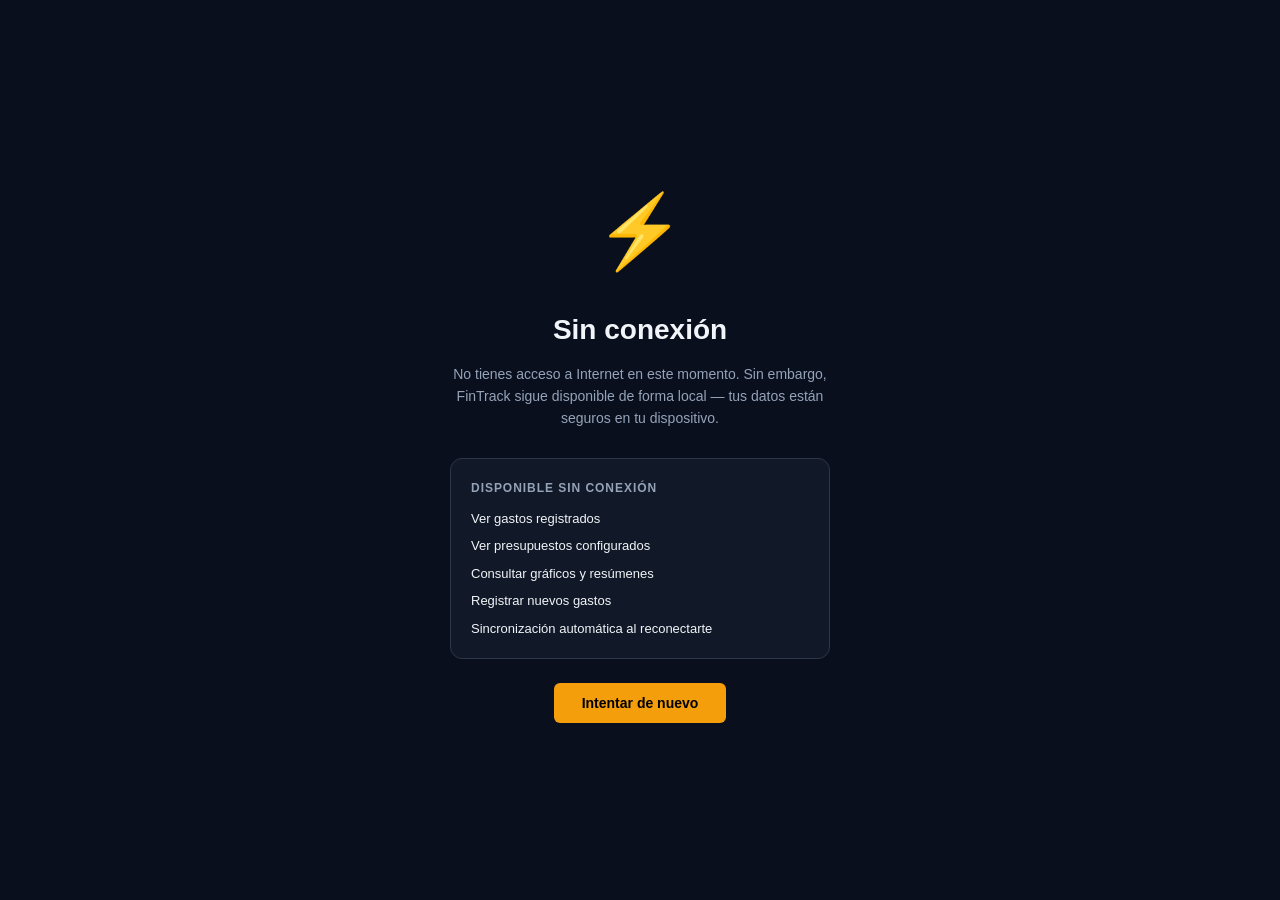
<file: offline.html>
<!DOCTYPE html>
<html lang="es">
<head>
  <meta charset="UTF-8" />
  <meta name="viewport" content="width=device-width, initial-scale=1.0" />
  <meta name="theme-color" content="#0f172a" />
  <title>FinTrack — Sin conexión</title>
  <link rel="stylesheet" href="css/styles.css" />
  <style>
    body {
      display: flex; align-items: center; justify-content: center;
      min-height: 100vh; padding: 24px;
    }
    .offline-wrap {
      text-align: center;
      max-width: 380px;
    }
    .offline-icon {
      font-size: 72px; margin-bottom: 24px; display: block;
      animation: pulse 2s ease-in-out infinite;
    }
    @keyframes pulse {
      0%, 100% { opacity: 1; }
      50% { opacity: 0.5; }
    }
    .offline-wrap h1 {
      font-size: 28px; font-weight: 800; margin-bottom: 12px;
    }
    .offline-wrap p {
      color: #94a3b8; font-size: 14px; margin-bottom: 28px; line-height: 1.6;
    }
    .offline-features {
      background: #111827; border: 1px solid #2d3748; border-radius: 12px;
      padding: 20px; margin-bottom: 24px; text-align: left;
    }
    .offline-features h3 {
      font-size: 12px; text-transform: uppercase; letter-spacing: 0.08em;
      color: #94a3b8; margin-bottom: 12px;
    }
    .offline-features ul {
      list-style: none; display: flex; flex-direction: column; gap: 8px;
    }
    .offline-features li {
      font-size: 13px; color: #f1f5f9;
      display: flex; align-items: center; gap: 8px;
    }
    .btn-retry {
      display: inline-block; background: #f59e0b; color: #000;
      padding: 12px 28px; border-radius: 6px;
      font-weight: 700; font-size: 14px; cursor: pointer;
      border: none; text-decoration: none;
      transition: background 0.2s;
    }
    .btn-retry:hover { background: #fbbf24; }
  </style>
</head>
<body>
  <div class="offline-wrap">
    <span class="offline-icon">⚡</span>
    <h1>Sin conexión</h1>
    <p>No tienes acceso a Internet en este momento. Sin embargo, FinTrack sigue disponible de forma local — tus datos están seguros en tu dispositivo.</p>

    <div class="offline-features">
      <h3>Disponible sin conexión</h3>
      <ul>
        <li>Ver gastos registrados</li>
        <li>Ver presupuestos configurados</li>
        <li>Consultar gráficos y resúmenes</li>
        <li>Registrar nuevos gastos</li>
        <li>Sincronización automática al reconectarte</li>
      </ul>
    </div>

    <button class="btn-retry" onclick="window.location.reload()">
      Intentar de nuevo
    </button>
  </div>
</body>
</html>
</file>
<file: css/styles.css>
/* ═══════════════════════════════════════════════
   FINTRACK — STYLES
   Aesthetic: Dark industrial / brutalist-minimal
   Fonts: Syne (display) + DM Mono (data)
═══════════════════════════════════════════════ */

/* ── RESET & VARIABLES ─────────────────────── */
*, *::before, *::after { box-sizing: border-box; margin: 0; padding: 0; }

:root {
  --bg: #0a0f1e;
  --bg2: #111827;
  --bg3: #1e2535;
  --border: #2d3748;
  --border-light: #374151;
  --accent: #f59e0b;
  --accent2: #10b981;
  --danger: #ef4444;
  --warning: #f97316;
  --text: #f1f5f9;
  --text-muted: #94a3b8;
  --text-dim: #4b5563;
  --card-shadow: 0 4px 24px rgba(0,0,0,0.4);
  --radius: 12px;
  --radius-sm: 6px;
  --font-display: 'Syne', sans-serif;
  --font-data: 'DM Mono', monospace;
  --sidebar-w: 240px;
  --topbar-h: 56px;
  --transition: 0.2s ease;

  --cat-food: #f59e0b;
  --cat-transport: #3b82f6;
  --cat-ocio: #8b5cf6;
  --cat-salud: #10b981;
  --cat-hogar: #ec4899;
  --cat-educacion: #06b6d4;
  --cat-ropa: #f97316;
  --cat-otros: #6b7280;
}

html { font-size: 16px; scroll-behavior: smooth; }

body {
  font-family: var(--font-display);
  background: var(--bg);
  color: var(--text);
  min-height: 100vh;
  overflow-x: hidden;
  line-height: 1.5;
}

/* ── SCROLLBAR ──────────────────────────────── */
::-webkit-scrollbar { width: 5px; height: 5px; }
::-webkit-scrollbar-track { background: var(--bg2); }
::-webkit-scrollbar-thumb { background: var(--border); border-radius: 4px; }
::-webkit-scrollbar-thumb:hover { background: var(--accent); }

/* ── OFFLINE BANNER ────────────────────────── */
.offline-banner {
  position: fixed; top: 0; left: 0; right: 0; z-index: 1000;
  background: var(--warning);
  color: #000;
  text-align: center;
  padding: 8px 16px;
  font-size: 13px;
  font-weight: 600;
}
.offline-banner.hidden { display: none; }

/* ── INSTALL PROMPT ──────────────── */
.install-prompt {
  position: fixed; bottom: 80px; left: 50%; transform: translateX(-50%);
  z-index: 800;
  background: var(--bg3);
  border: 1px solid var(--accent);
  border-radius: var(--radius);
  padding: 12px 16px;
  width: min(400px, 92vw);
  box-shadow: 0 8px 32px rgba(245,158,11,0.2);
}
.install-prompt.hidden { display: none; }
.install-content { display: flex; align-items: center; gap: 12px; }
.install-icon { font-size: 24px; flex-shrink: 0; }
.install-content > div { flex: 1; }
.install-content strong { display: block; font-size: 14px; }
.install-content p { font-size: 12px; color: var(--text-muted); margin: 2px 0 0; }
.btn-install {
  background: var(--accent); color: #000;
  border: none; padding: 8px 14px; border-radius: var(--radius-sm);
  font-family: var(--font-display); font-weight: 700; font-size: 13px;
  cursor: pointer; white-space: nowrap;
}
.btn-dismiss {
  background: none; border: none; color: var(--text-muted);
  cursor: pointer; font-size: 16px; padding: 4px;
  flex-shrink: 0;
}

/* ── APP LAYOUT ─────────────────────────────── */
#app {
  display: flex;
  min-height: 100vh;
}

/* ── SIDEBAR ─────────────────────────────────── */
.sidebar {
  width: var(--sidebar-w);
  background: var(--bg2);
  border-right: 1px solid var(--border);
  display: flex;
  flex-direction: column;
  position: fixed; top: 0; left: 0; height: 100vh;
  z-index: 300;
  transition: transform var(--transition);
}
.sidebar-header {
  padding: 24px 20px 20px;
  border-bottom: 1px solid var(--border);
}
.logo {
  display: flex; align-items: center; gap: 10px;
}
.logo-icon {
  font-size: 22px; color: var(--accent);
  animation: spin-slow 8s linear infinite;
}
@keyframes spin-slow {
  from { transform: rotate(0deg); }
  to { transform: rotate(360deg); }
}
.logo-text {
  font-size: 20px; font-weight: 800; letter-spacing: -0.5px;
}
.nav-links {
  list-style: none;
  padding: 16px 12px;
  flex: 1;
  overflow-y: auto;
}
.nav-link {
  display: flex; align-items: center; gap: 10px;
  padding: 10px 12px;
  border-radius: var(--radius-sm);
  color: var(--text-muted);
  text-decoration: none;
  font-size: 14px; font-weight: 600;
  transition: all var(--transition);
  letter-spacing: 0.02em;
}
.nav-link:hover { color: var(--text); background: var(--bg3); }
.nav-link.active { color: var(--accent); background: rgba(245,158,11,0.1); }
.nav-icon { font-size: 16px; flex-shrink: 0; }
.sidebar-footer {
  padding: 16px;
  border-top: 1px solid var(--border);
}
.month-selector label {
  display: block; font-size: 11px; color: var(--text-muted);
  text-transform: uppercase; letter-spacing: 0.08em; margin-bottom: 6px;
}
#month-select {
  width: 100%;
  background: var(--bg3); color: var(--text);
  border: 1px solid var(--border);
  border-radius: var(--radius-sm);
  padding: 8px 10px; font-family: var(--font-display); font-size: 13px;
}

/* ── TOPBAR (mobile) ─────────────────────────── */
.topbar {
  display: none;
  position: fixed; top: 0; left: 0; right: 0;
  height: var(--topbar-h);
  background: var(--bg2);
  border-bottom: 1px solid var(--border);
  align-items: center;
  padding: 0 16px;
  z-index: 400;
  gap: 12px;
}
.menu-toggle {
  background: none; border: none;
  color: var(--text); font-size: 20px; cursor: pointer; padding: 4px;
}
.topbar-title { flex: 1; font-size: 16px; font-weight: 800; }
.btn-quick-add {
  width: 36px; height: 36px; border-radius: 50%;
  background: var(--accent); color: #000; border: none;
  font-size: 22px; font-weight: 700; cursor: pointer;
  display: flex; align-items: center; justify-content: center;
}

/* ── MAIN CONTENT ─────────────────────────────── */
.main-content {
  margin-left: var(--sidebar-w);
  flex: 1;
  padding: 32px;
  min-height: 100vh;
  overflow-y: auto;
}

/* ── PAGES ─────────────────────────────────────── */
.page { display: none; }
.page.active { display: block; }
.page-header {
  display: flex; align-items: center; justify-content: space-between;
  margin-bottom: 28px;
  flex-wrap: wrap; gap: 12px;
}
.page-header h1 {
  font-size: 28px; font-weight: 800; letter-spacing: -0.5px;
}
.date-label {
  font-family: var(--font-data); font-size: 12px; color: var(--text-muted);
  text-transform: uppercase; letter-spacing: 0.1em;
}

/* ── KPI GRID ─────────────────────────────────── */
.kpi-grid {
  display: grid;
  grid-template-columns: repeat(auto-fill, minmax(180px, 1fr));
  gap: 16px;
  margin-bottom: 24px;
}
.kpi-card {
  background: var(--bg2);
  border: 1px solid var(--border);
  border-radius: var(--radius);
  padding: 20px;
  display: flex; flex-direction: column; gap: 8px;
  position: relative; overflow: hidden;
  transition: border-color var(--transition), transform var(--transition);
}
.kpi-card::before {
  content: '';
  position: absolute; top: 0; left: 0; right: 0; height: 2px;
  background: var(--accent);
}
.kpi-card:hover { border-color: var(--accent); transform: translateY(-2px); }
.kpi-income::before { background: var(--accent2); }
.kpi-spent::before { background: var(--danger); }
.kpi-balance::before { background: var(--accent); }
.kpi-progress { align-items: center; }
.kpi-label {
  font-size: 11px; text-transform: uppercase;
  letter-spacing: 0.1em; color: var(--text-muted); font-weight: 600;
}
.kpi-value {
  font-family: var(--font-data); font-size: 24px; font-weight: 500;
  color: var(--text);
}
.kpi-income .kpi-value { color: var(--accent2); }
.kpi-spent .kpi-value { color: var(--danger); }

/* Ring progress */
.progress-ring-wrap {
  position: relative; width: 80px; height: 80px;
}
.ring-label {
  position: absolute; top: 50%; left: 50%;
  transform: translate(-50%, -50%);
  font-family: var(--font-data); font-size: 13px; font-weight: 500;
}

/* ── CARDS ─────────────────────────────────────── */
.card {
  background: var(--bg2);
  border: 1px solid var(--border);
  border-radius: var(--radius);
  padding: 24px;
  margin-bottom: 20px;
}
.card-title {
  font-size: 13px; font-weight: 700; text-transform: uppercase;
  letter-spacing: 0.08em; color: var(--text-muted);
  margin-bottom: 16px; padding-bottom: 12px;
  border-bottom: 1px solid var(--border);
}

/* ── DASHBOARD GRID ─────────────────────────────── */
.dashboard-grid {
  display: grid;
  grid-template-columns: 1fr 1fr;
  gap: 20px;
}

/* ── EXPENSE LIST ─────────────────────────────── */
.expense-list { list-style: none; }
.expense-item {
  display: flex; align-items: center; gap: 12px;
  padding: 10px 0;
  border-bottom: 1px solid var(--border);
  transition: opacity var(--transition);
}
.expense-item:last-child { border-bottom: none; }
.cat-dot {
  width: 8px; height: 8px; border-radius: 50%; flex-shrink: 0;
}
.exp-info { flex: 1; min-width: 0; }
.exp-desc { font-size: 14px; font-weight: 600; white-space: nowrap; overflow: hidden; text-overflow: ellipsis; }
.exp-meta { font-size: 11px; color: var(--text-muted); font-family: var(--font-data); }
.exp-amount {
  font-family: var(--font-data); font-size: 14px; font-weight: 500;
  color: var(--danger);
}

/* ── EXPENSE TABLE ─────────────────────────────── */
.expense-table {
  width: 100%; border-collapse: collapse;
  font-size: 13px;
}
.expense-table th {
  text-align: left; padding: 10px 12px;
  font-size: 11px; text-transform: uppercase; letter-spacing: 0.08em;
  color: var(--text-muted); border-bottom: 1px solid var(--border);
}
.expense-table td {
  padding: 12px 12px;
  border-bottom: 1px solid var(--border);
  color: var(--text);
}
.expense-table tr:hover td { background: var(--bg3); }
.expense-table .td-amount { font-family: var(--font-data); color: var(--danger); }
.badge {
  display: inline-block; padding: 2px 8px; border-radius: 100px;
  font-size: 11px; font-weight: 600; letter-spacing: 0.04em;
}

/* ── FILTERS BAR ─────────────────────────────── */
.filters-bar {
  display: flex; gap: 10px; flex-wrap: wrap; margin-bottom: 16px;
}
.filter-select, .filter-input {
  background: var(--bg2); color: var(--text);
  border: 1px solid var(--border); border-radius: var(--radius-sm);
  padding: 8px 12px; font-family: var(--font-display); font-size: 13px;
  flex: 1; min-width: 140px;
}
.filter-select:focus, .filter-input:focus {
  outline: none; border-color: var(--accent);
}

/* ── BUDGET ─────────────────────────────────── */
.income-card { margin-bottom: 20px; }
.income-row { display: flex; gap: 12px; align-items: center; }
.big-input {
  flex: 1; background: var(--bg3); color: var(--text);
  border: 1px solid var(--border); border-radius: var(--radius-sm);
  padding: 12px 16px; font-family: var(--font-data); font-size: 20px;
  transition: border-color var(--transition);
}
.big-input:focus { outline: none; border-color: var(--accent); }
.budget-list { display: flex; flex-direction: column; gap: 14px; }
.budget-item {
  display: flex; align-items: center; gap: 12px;
}
.budget-item label {
  display: flex; align-items: center; gap: 8px;
  font-size: 13px; font-weight: 600; min-width: 120px;
}
.budget-item input[type="number"] {
  background: var(--bg3); color: var(--text);
  border: 1px solid var(--border); border-radius: var(--radius-sm);
  padding: 8px 12px; font-family: var(--font-data); font-size: 13px;
  width: 120px;
  transition: border-color var(--transition);
}
.budget-item input[type="number"]:focus { outline: none; border-color: var(--accent); }
.budget-item .btn-save-cat {
  background: none; border: 1px solid var(--border);
  color: var(--text-muted); padding: 7px 14px;
  border-radius: var(--radius-sm); font-family: var(--font-display);
  font-size: 12px; cursor: pointer; transition: all var(--transition);
}
.budget-item .btn-save-cat:hover { border-color: var(--accent); color: var(--accent); }

/* Budget progress bars */
.budget-progress-list { display: flex; flex-direction: column; gap: 16px; }
.bp-item { display: flex; flex-direction: column; gap: 6px; }
.bp-header { display: flex; justify-content: space-between; font-size: 13px; }
.bp-label { font-weight: 600; }
.bp-amounts { font-family: var(--font-data); font-size: 12px; color: var(--text-muted); }
.bp-bar-track {
  height: 6px; background: var(--bg3); border-radius: 3px; overflow: hidden;
}
.bp-bar-fill {
  height: 100%; border-radius: 3px;
  transition: width 0.6s cubic-bezier(0.4,0,0.2,1);
}
.bp-bar-fill.ok { background: var(--accent2); }
.bp-bar-fill.warn { background: var(--warning); }
.bp-bar-fill.over { background: var(--danger); }

/* ── CHARTS GRID ─────────────────────────────── */
.charts-grid {
  display: grid;
  grid-template-columns: repeat(auto-fill, minmax(400px, 1fr));
  gap: 20px;
}

/* FIX: canvas necesita contenedor con altura fija para Chart.js */
.charts-grid .card {
  display: flex;
  flex-direction: column;
}
.charts-grid .card canvas {
  position: relative;
  height: 300px !important;
  width: 100% !important;
  flex: 1;
}

/* ── SUMMARY TABLE ─────────────────────────────── */
.status-badge {
  display: inline-block; padding: 3px 8px; border-radius: 100px;
  font-size: 11px; font-weight: 700;
}
.status-badge.ok { background: rgba(16,185,129,0.15); color: var(--accent2); }
.status-badge.warn { background: rgba(249,115,22,0.15); color: var(--warning); }
.status-badge.over { background: rgba(239,68,68,0.15); color: var(--danger); }

/* ── BUTTONS ─────────────────────────────────── */
.btn-primary {
  background: var(--accent); color: #000;
  border: none; padding: 10px 20px;
  border-radius: var(--radius-sm);
  font-family: var(--font-display); font-weight: 700; font-size: 13px;
  cursor: pointer; transition: all var(--transition);
  letter-spacing: 0.02em;
}
.btn-primary:hover { background: #fbbf24; transform: translateY(-1px); }
.btn-primary:active { transform: translateY(0); }
.btn-secondary {
  background: var(--bg3); color: var(--text);
  border: 1px solid var(--border); padding: 10px 20px;
  border-radius: var(--radius-sm);
  font-family: var(--font-display); font-weight: 600; font-size: 13px;
  cursor: pointer; transition: all var(--transition);
}
.btn-secondary:hover { border-color: var(--accent); color: var(--accent); }
.btn-danger {
  background: none; border: 1px solid var(--danger);
  color: var(--danger); padding: 5px 10px; border-radius: var(--radius-sm);
  font-size: 12px; cursor: pointer; transition: all var(--transition);
}
.btn-danger:hover { background: rgba(239,68,68,0.1); }
.btn-edit {
  background: none; border: 1px solid var(--border);
  color: var(--text-muted); padding: 5px 10px; border-radius: var(--radius-sm);
  font-size: 12px; cursor: pointer; transition: all var(--transition);
}
.btn-edit:hover { border-color: var(--accent2); color: var(--accent2); }

/* ── FAB ─────────────────────────────────────── */
.fab {
  position: fixed; bottom: 28px; right: 28px;
  width: 56px; height: 56px; border-radius: 50%;
  background: var(--accent); color: #000;
  border: none; font-size: 28px; font-weight: 700;
  cursor: pointer; z-index: 100;
  box-shadow: 0 4px 20px rgba(245,158,11,0.4);
  transition: all var(--transition);
  display: flex; align-items: center; justify-content: center;
}
.fab:hover { transform: scale(1.1); box-shadow: 0 6px 28px rgba(245,158,11,0.6); }

/* ── MODAL ─────────────────────────────────────── */
.modal-overlay {
  position: fixed; inset: 0; z-index: 600;
  background: rgba(0,0,0,0.7);
  backdrop-filter: blur(4px);
  display: flex; align-items: center; justify-content: center;
  padding: 16px;
  animation: fadeIn 0.15s ease;
}
.modal-overlay.hidden { display: none; }
@keyframes fadeIn { from { opacity: 0; } to { opacity: 1; } }
.modal {
  background: var(--bg2);
  border: 1px solid var(--border);
  border-radius: var(--radius);
  width: min(500px, 100%);
  max-height: 90vh;
  overflow-y: auto;
  box-shadow: 0 24px 64px rgba(0,0,0,0.6);
  animation: slideUp 0.2s cubic-bezier(0.34,1.56,0.64,1);
}
@keyframes slideUp {
  from { transform: translateY(20px); opacity: 0; }
  to { transform: translateY(0); opacity: 1; }
}
.modal-header {
  display: flex; align-items: center; justify-content: space-between;
  padding: 20px 24px;
  border-bottom: 1px solid var(--border);
}
.modal-header h2 { font-size: 18px; font-weight: 800; }
.modal-close {
  background: none; border: none; color: var(--text-muted);
  font-size: 16px; cursor: pointer; padding: 4px;
  transition: color var(--transition);
}
.modal-close:hover { color: var(--text); }
.modal-form { padding: 24px; display: flex; flex-direction: column; gap: 16px; }
.form-group { display: flex; flex-direction: column; gap: 6px; }
.form-row { display: grid; grid-template-columns: 1fr 1fr; gap: 16px; }
.form-group label { font-size: 12px; font-weight: 700; text-transform: uppercase; letter-spacing: 0.08em; color: var(--text-muted); }
.form-group input,
.form-group select,
.form-group textarea {
  background: var(--bg3); color: var(--text);
  border: 1px solid var(--border); border-radius: var(--radius-sm);
  padding: 10px 14px; font-family: var(--font-display); font-size: 14px;
  transition: border-color var(--transition);
  resize: vertical;
}
.form-group input:focus,
.form-group select:focus,
.form-group textarea:focus { outline: none; border-color: var(--accent); }
.form-group input.error,
.form-group select.error { border-color: var(--danger); }
.field-error { font-size: 11px; color: var(--danger); min-height: 14px; }
.modal-actions { display: flex; gap: 12px; justify-content: flex-end; padding-top: 8px; }

/* ── TOAST ─────────────────────────────────────── */
.toast-container {
  position: fixed; bottom: 24px; left: 50%; transform: translateX(-50%);
  z-index: 900; display: flex; flex-direction: column; gap: 8px; align-items: center;
  pointer-events: none;
}
.toast {
  background: var(--bg3); color: var(--text);
  border: 1px solid var(--border);
  border-radius: var(--radius-sm);
  padding: 10px 20px; font-size: 13px; font-weight: 600;
  box-shadow: var(--card-shadow);
  animation: toastIn 0.3s cubic-bezier(0.34,1.56,0.64,1);
  pointer-events: all;
}
.toast.success { border-color: var(--accent2); color: var(--accent2); }
.toast.error { border-color: var(--danger); color: var(--danger); }
.toast.info { border-color: var(--accent); color: var(--accent); }
@keyframes toastIn {
  from { transform: translateY(20px); opacity: 0; }
  to { transform: translateY(0); opacity: 1; }
}
@keyframes toastOut {
  from { opacity: 1; transform: translateY(0); }
  to { opacity: 0; transform: translateY(-10px); }
}
.toast.removing { animation: toastOut 0.2s ease forwards; }

/* ── EMPTY STATE ─────────────────────────────── */
.empty-state {
  text-align: center; color: var(--text-dim);
  font-size: 13px; padding: 32px 0;
  font-style: italic;
}
.empty-state.hidden { display: none; }

/* ── OVERLAY for sidebar mobile ────────────── */
.sidebar-overlay {
  display: none;
  position: fixed; inset: 0; z-index: 250;
  background: rgba(0,0,0,0.6);
}
.sidebar-overlay.active { display: block; }

/* ── RESPONSIVE ─────────────────────────────── */
@media (max-width: 900px) {
  .dashboard-grid { grid-template-columns: 1fr; }
  .charts-grid { grid-template-columns: 1fr; }
}

@media (max-width: 700px) {
  .sidebar {
    transform: translateX(-100%);
  }
  .sidebar.open {
    transform: translateX(0);
    box-shadow: 4px 0 24px rgba(0,0,0,0.6);
  }
  .topbar { display: flex; }
  .main-content {
    margin-left: 0;
    padding: 80px 16px 100px;
  }
  .fab { bottom: 20px; right: 16px; }
  .kpi-grid { grid-template-columns: repeat(2, 1fr); }
  .form-row { grid-template-columns: 1fr; }
  .page-header { flex-direction: column; align-items: flex-start; }
  .filters-bar { flex-direction: column; }
  .expense-table { font-size: 12px; }
  .expense-table th:nth-child(4),
  .expense-table td:nth-child(4) { display: none; }
}

@media (max-width: 400px) {
  .kpi-grid { grid-template-columns: 1fr; }
}

/* ── LOADING SPINNER ─────────────────────────── */
.spinner {
  width: 20px; height: 20px;
  border: 2px solid var(--border);
  border-top-color: var(--accent);
  border-radius: 50%;
  animation: spin 0.6s linear infinite;
}
@keyframes spin { to { transform: rotate(360deg); } }

/* ── PRINT ─────────────────────────────────── */
@media print {
  .sidebar, .topbar, .fab, .toast-container,
  .install-prompt, .offline-banner, .filters-bar,
  .modal-overlay { display: none !important; }
  .main-content { margin-left: 0; padding: 0; }
  .card { break-inside: avoid; border: 1px solid #ccc; }
  body { background: white; color: black; }
}
</file>
